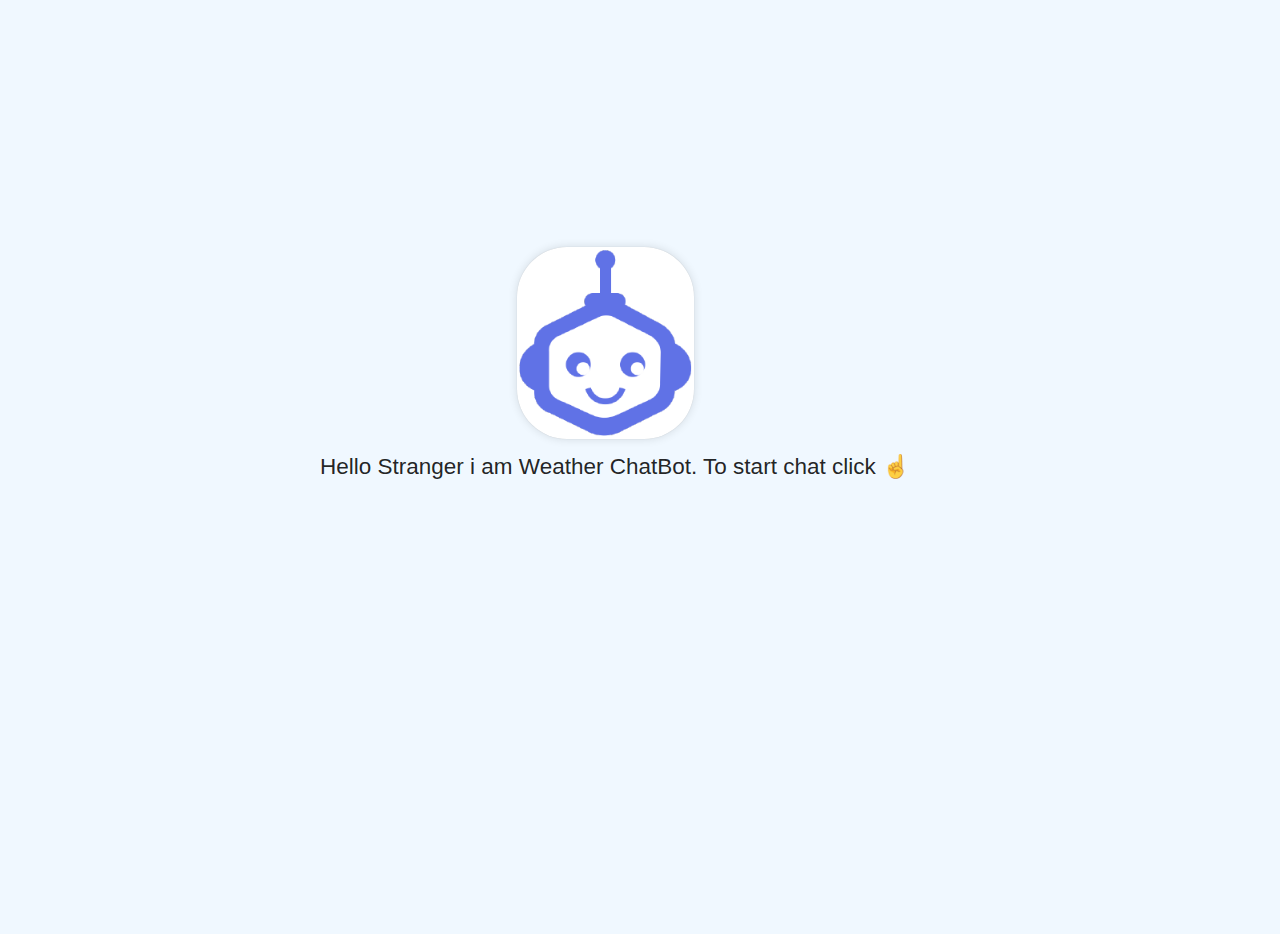
<file: UI/index.html>
<!DOCTYPE html>
<html>
  <head>
    <title>ChatBot</title>
    <!--Import Google Icon Font-->
    <link
      href="https://fonts.googleapis.com/icon?family=Material+Icons"
      rel="stylesheet"
    />
    <!--Import materialize.css-->
    <link rel="stylesheet" type="text/css" href="static/css/style.css" />
    <!--Main css-->
    <link
      rel="stylesheet"
      type="text/css"
      href="static/css/materialize.min.css"
    />
    <link
      href="https://fonts.googleapis.com/icon?family=Material+Icons"
      rel="stylesheet"
    />
    <!--Let browser know website is optimized for mobile-->
    <meta name="viewport" content="width=device-width, initial-scale=1.0" />
  </head>
  <body style="background-color: aliceblue">
    <div class="container">
      <div class="widget">
        <div class="chat_header">
          <!--Add the name of the bot here -->
          <span style="color: white; margin-left: 5px">Weather Bot </span>
          <span
            style="
              color: white;
              margin-right: 5px;
              float: right;
              margin-top: 5px;
            "
            id="close"
          >
            <i class="material-icons">close</i>
          </span>
        </div>
        <!--Chatbot contents goes here -->
        <div class="chats" id="chats">
          <div class="clearfix"></div>
        </div>
        <!--user typing indicator -->
        <div class="keypad">
          <input
            type="text"
            id="keypad"
            class="usrInput browser-default"
            placeholder="Type a message..."
            autocomplete="off"
          />
        </div>
      </div>
      <!--bot widget -->
      <div class="profile_div" id="profile_div">
        <img class="imgProfile" src="static/img/botAvatar.png" />
      </div>
      <div class="profile_div_paragraph">
        <p>Hello Stranger i am Weather ChatBot. To start chat click ☝️</p>
      </div>
    </div>
    <!--JavaScript at end of body for optimized loading-->
    <script src="https://ajax.googleapis.com/ajax/libs/jquery/3.3.1/jquery.min.js"></script>
    <script type="text/javascript" src="static/js/materialize.min.js"></script>
    <!--Main Script -->
    <script type="text/javascript" src="static/js/script.js"></script>
  </body>
</html>
</file>
<file: UI/static/css/style.css>
.widget {
  display: none;
  width: 90vw;
  right: 30px;
  height: 90vh;
  bottom: 5%;
  position: fixed;
  background: #f6f6f6;
  border-radius: 10px 10px 10px 10px;
  box-shadow: 0px 2px 10px 1px #b5b5b5;
}

.chat_header {
  height: 10%;
  background: #6072e6;
  border-radius: 10px 10px 0px 0px;
  padding: 5px;
  font-size: 20px;
}

.chats {
  height: 70vh;
  padding: 5px;
  margin-top: 5px;
  border-radius: 1px;
  overflow-y: scroll;
  transition: 0.2s;
}

div.chats::-webkit-scrollbar {
  width: 0px;
  /* remove scrollbar space /
    background: transparent;
    / optional: just make scrollbar invisible */
}

/* Track */

div.chats::-webkit-scrollbar-track {
  box-shadow: inset 0 0 5px grey;
  border-radius: 10px;
}

/* Handle */

div.chats::-webkit-scrollbar-thumb {
  background: #647aed;
}

/* Handle on hover */

div.chats::-webkit-scrollbar-thumb:hover {
  background: #b30000;
}

#close {
  cursor: pointer;
}

.clearfix {
  margin-top: 2px;
  margin-bottom: 2px;
}

.message {
  margin-top: 5px;
  margin-bottom: 5px;
  margin-right: 0;
  margin-left: 0;
}

.botAvatar {
  border-radius: 50%;
  width: 1.5em;
  height: 1.5em;
  float: left;
  margin-left: 5px;
  border: 2px solid #6072e6;
}

.botMsg {
  float: left;
  margin-top: 5px;
  background: #ffffff;
  box-shadow: 2px 5px 5px 1px #efeef5;
  border: 1px solid #ffffff;
  margin-left: 0.5em;
  padding: 0.6em 1em;
  border-radius: 1.5em;
  max-width: 55%;
  min-width: 25%;
  font-size: 12px;
  word-wrap: break-word;
}

.userMsg {
  animation: animateElement linear 0.2s;
  animation-iteration-count: 1;
  margin-top: 5px;
  word-wrap: break-word;
  padding: 0.6em 1em;
  float: right;
  margin-right: 0.5em;
  background: #6072e6;
  border: 1px solid #6072e6;
  color: #fff;
  border-radius: 1.5em;
  margin-bottom: 0.15em;
  font-size: 12px;
  max-width: 55%;
  min-width: 25%;
  line-height: 1.5em;
}

.userAvatar {
  animation: animateElement linear 0.3s;
  animation-iteration-count: 1;
  border-radius: 50%;
  width: 1.5em;
  height: 1.5em;
  float: right;
  margin-right: 5px;
  border: 2px solid #6072e6;
}

.singleCard {
  /* height: 200px; */
  padding-left: 10%;
  padding-right: 10px;
}

.suggestions {
  padding: 5px;
  width: 80%;
  border-radius: 10px;
  background: #ffffff;
  box-shadow: 2px 5px 5px 1px #dbdade;
}

.cardsImage {
  width: 100%;
  height: 80%;
  border-radius: 10px 10px 0px 0px;
}

.keypad {
  height: 45px;
  position: absolute;
  bottom: 10px;
  width: 95vw;
}

.usrInput {
  background: #f1f0f0;
  padding: 0.5em;
  width: 90%;
  margin-left: 4%;
  border-radius: 20px;
  box-shadow: 0px 2px 10px 1px #b5b5b5;
  border: 0;
  padding-left: 15px;
  height: 40px;
}

input:focus {
  outline: none;
}

video:focus {
  outline: none;
}

.menuTitle {
  padding: 5px;
  margin-top: 5px;
  margin-bottom: 5px;
}

.menu {
  padding: 5px;
}

.menuChips {
  display: block;
  background: #6072e6;
  color: #fff;
  text-align: center;
  padding: 5px;
  margin-bottom: 5px;
  cursor: pointer;
  border-radius: 15px;
  font-size: 14px;
  word-wrap: break-word;
}

.imgcard {
  object-fit: cover;
  width: 80%;
  height: 90%;
  border-radius: 10px 10px 10px 10px;
  margin-left: 1%;
}

.chip {
  background-color: #6072e6;
  color: #fff;
  font-weight: normal;
  font-weight: 0;
  text-align: center;
}

@keyframes animateElement {
  0% {
    opacity: 0;
    transform: translate(0px, 10px);
  }
  100% {
    opacity: 1;
    transform: translate(0px, 0px);
  }
}

.imgProfile {
  box-shadow: 0 0px 1px 0 rgba(0, 0, 0, 0.16), 0 0px 10px 0 rgba(0, 0, 0, 0.12);
  background: white;
  border-radius: 50px;
  width: 150%;
  padding: 2%;
}

.profile_div {
  margin: 50vh 50vw;
  position: absolute;
  padding: 5px;
  width: 10%;
  bottom: 0;
  right: 0;
  cursor: pointer;
}
.profile_div_paragraph {
  margin: 50vh 10vw;
  width: 100%;
  font-size: 1.5rem;
}

.profileIcon {
  height: 15%;
  align-items: center;
  float: left;
  margin-right: 10px;
}
</file>
